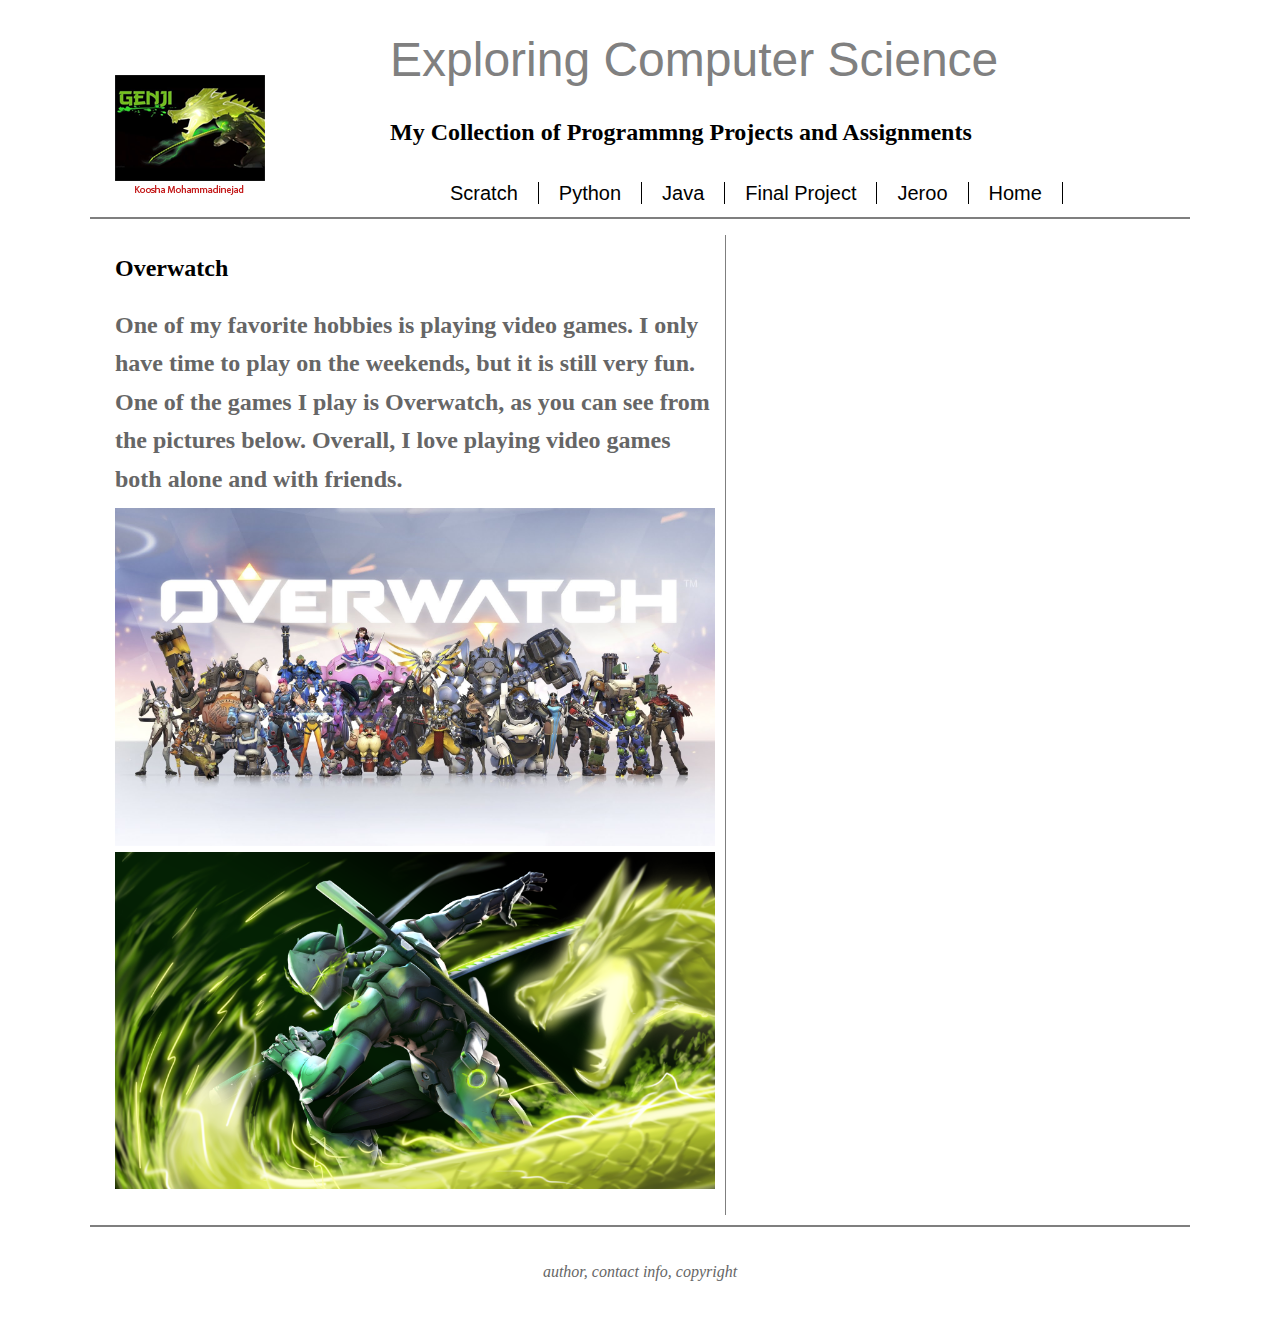
<file: index.html>
<!DOCTYPE html>

<html>

<head>
	<meta charset="utf=8">
	<title>Div Tag Template</title>
	<link href="main.css" rel="stylesheet" type="text/css">
</head>

<body>

<!-- Page Content wrapper-->
<div id="wrapper">

		<!-- Page header - logo, title, links -->
		<header id ="mainHeader">
			<h1>Exploring Computer Science</h1>
			<h2>My Collection of Programmng Projects and Assignments</h2>
		
			<!-- site navigation links -->
			<div id="mainNav">
				<ul id="pages">
					<li>
						<a href="scratch.html">Scratch</a>
					</li>
					<li>
						<a href="python.html">Python</a>
					</li>
					<li>
						<a href="java.html">Java</a>
					</li>
					<li>
						<a href="finalproject.html">Final Project</a>
					<li>
						<a href="jeroo.html">Jeroo</a>
					</li>
					</li>
					<li>
						<a href="index.html">Home</a>
					</li>
				</ul>
		</div><!-- end navigation links -->
	
	</header><!-- end header -->

	<!-- Section Content -->
	<section id="content">
	<h2>Overwatch<h2>
	<p>One of my favorite hobbies is playing video games. I only have time to play on the weekends, but it is still very fun. One of the games I play is Overwatch, as you can see from the pictures below. Overall, I love playing video games both alone and with friends.</p>
	<img src="images/Overwatch.jpg" width="600" height="337.5">
	<img src="images/genji.jpg" width="600" height="337.5">
	</section><!-- end Content -->

	<!-- Aside Content -->
	<aside id="hobbies">
	</aside><!-- end Hobbies -->
	
	<!-- Footer Content -->
	<footer id="pageFooter">
		<p>author, contact info, copyright</p>
	</footer><!-- end Footer -->
	
</div><!-- end wrapper -->

</body>

</html>
</file>
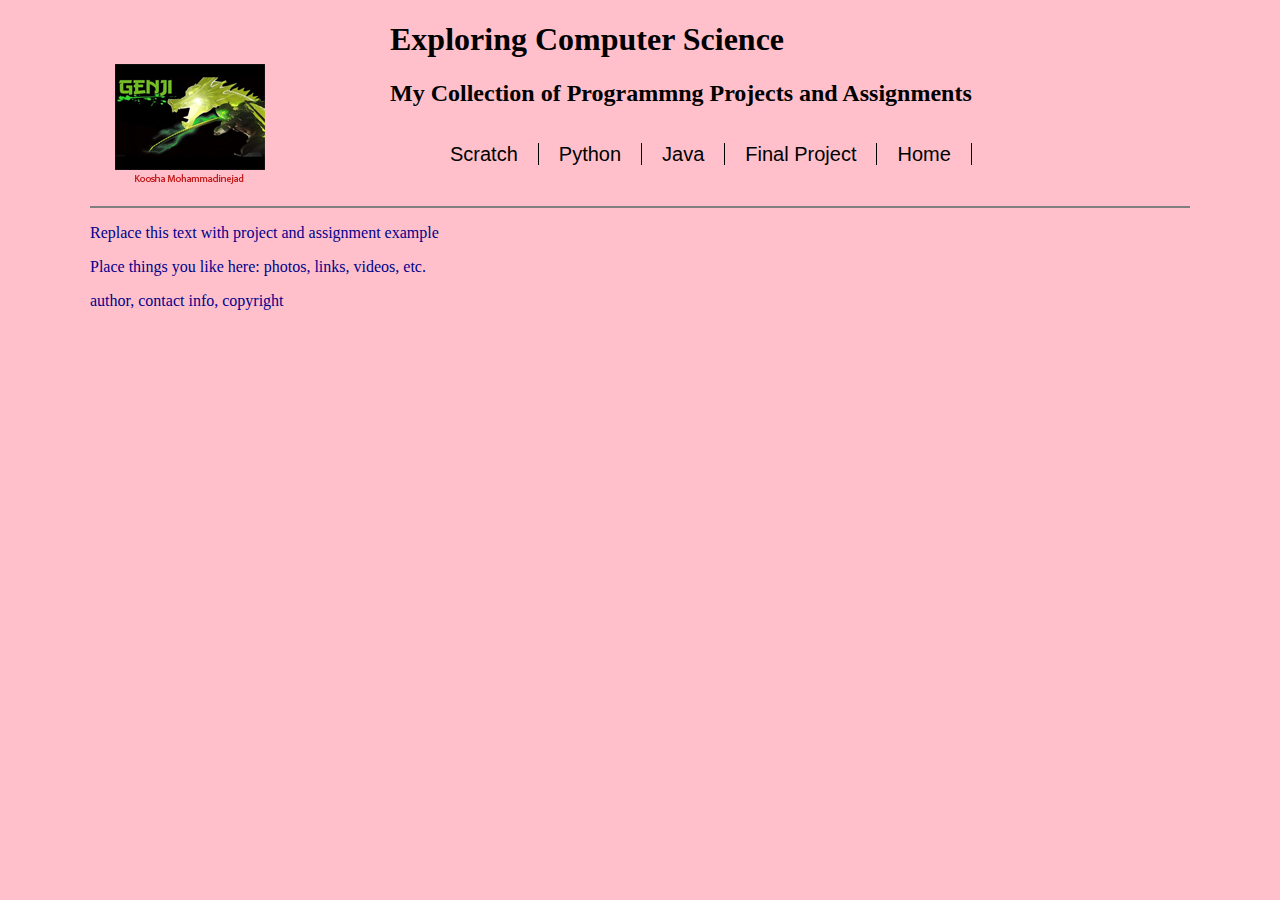
<file: divtags.html>
<!DOCTYPE html>

<html>

<head>
	<meta charset="utf=8">
	<title>Div Tag Template</title>
	<style>
		body {
			background: pink;
			font: 100% Georgia, Times, serif;
		}
		
		h1 {
			font: 300% Arial, Helvetica, sans-serif:
			color: grey;
		}
		
		p {
				color: darkblue;
		}
		#wrapper {
			width: 1100px;
			margin: 0 auto;
			padding: 0 50px;
			text-align: left;
			position: relative;
		}
		#mainHeader {
			height: 185px;
			background: url(images/logo.png) no-repeat 25px center;
			padding: 0 75px 0 300px;
			position: relative;
			border-bottom: 2px solid #7f7f7f;
			margin-bottom: 16px;
		}
		#mainHeader div{
			margin-top: 16px;
		}
		#mainHeader ul{
			list-style: none;
			float: left;
		}
		#mainHeader ul li {
			float: left;
		}
		#mainHeader ul li a {
			font-family:Arial, Helvetica, sans-serif;
			font-size:20px;
			color: #000;
			padding: 0 20px;
			border-right: 1px solid black;
			text-decoration: none;
		}
		#mainHeader ul li a.last{
			border:none;
		}
		#mainHeader ul li a:hover{
			color: #c00000;
		}
		
		
	</style>
</head>

<body>

<!-- Page Content wrapper-->
<div id="wrapper">

		<!-- Page header - logo, title, links -->
		<header id ="mainHeader">
			<h1>Exploring Computer Science</h1>
			<h2>My Collection of Programmng Projects and Assignments</h2>
		
			<!-- site navigation links -->
			<div id="mainNav">
				<ul id="pages">
					<li>
						<a href="#">Scratch</a>
					</li>
					<li>
						<a href="#">Python</a>
					</li>
					<li>
						<a href="#">Java</a>
					</li>
					<li>
						<a href="#">Final Project</a>
					</li>
					<li>
						<a href="#">Home</a>
					</li>
				</ul>
		</div><!-- end navigation links -->
	
	</header><!-- end header -->

	<!-- Section Content -->
	<section id="content">
		<p>Replace this text with project and assignment example</p>
	</section><!-- end Content -->

	<!-- Aside Content -->
	<aside id="hobbies">
		<p>Place things you like here: photos, links, videos, etc.</p>
	</aside><!-- end Hobbies -->
	
	<!-- Footer Content -->
	<footer id="pageFooter">
		<p>author, contact info, copyright</p>
	</footer><!-- end Footer -->
	
</div><!-- end wrapper -->



</body>

</html>
</file>
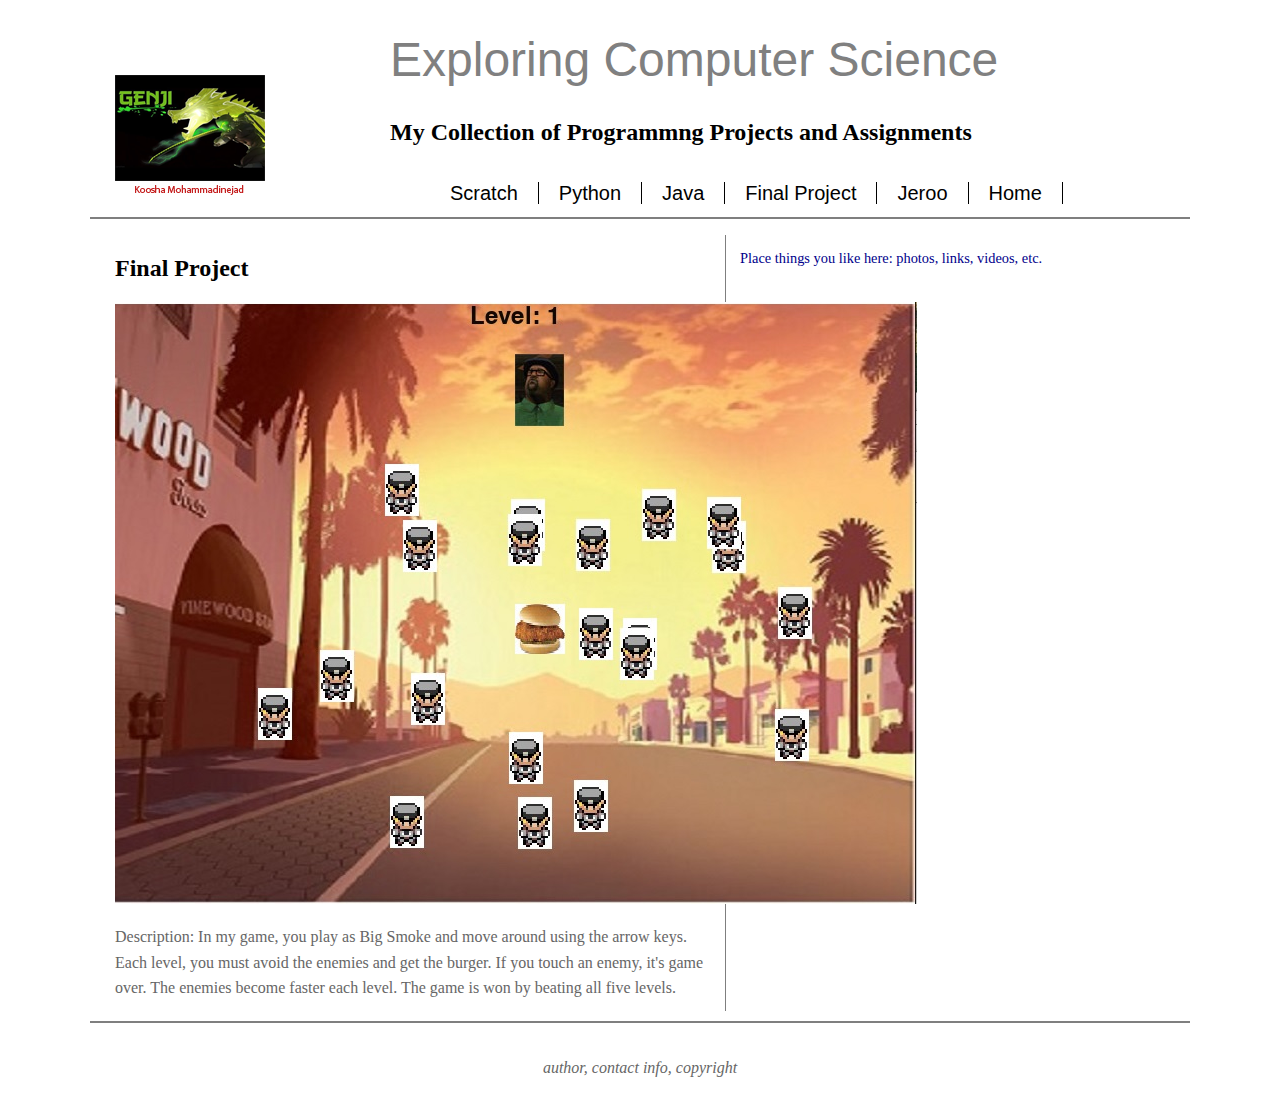
<file: finalproject.html>
<!DOCTYPE html>

<html>

<head>
	<meta charset="utf=8">
	<title>Div Tag Template</title>
	<link href="main.css" rel="stylesheet" type="text/css">
</head>

<body>

<!-- Page Content wrapper-->
<div id="wrapper">

		<!-- Page header - logo, title, links -->
		<header id ="mainHeader">
			<h1>Exploring Computer Science</h1>
			<h2>My Collection of Programmng Projects and Assignments</h2>
		
			<!-- site navigation links -->
			<div id="mainNav">
				<ul id="pages">
					<li>
						<a href="scratch.html">Scratch</a>
					</li>
					<li>
						<a href="python.html">Python</a>
					</li>
					<li>
						<a href="java.html">Java</a>
					</li>
					<li>
						<a href="finalproject.html">Final Project</a>
					</li>
					<li>
						<a href="jeroo.html">Jeroo</a>
					</li>
					<li>
						<a href="index.html">Home</a>
					</li>
				</ul>
		</div><!-- end navigation links -->
	
	</header><!-- end header -->

	<!-- Section Content -->
	<section id="content">
		<h2>Final Project</h2>
		<img src = "images/finalproject.jpg" width="" height="">
		<p>Description: In my game, you play as Big Smoke and move around using the arrow keys. Each level, you must avoid the enemies and get the burger. If you touch an enemy, it's game over. The enemies become faster each level. The game is won by beating all five levels.</p>
	</section><!-- end Content -->

	<!-- Aside Content -->
	<aside id="hobbies">
		<p>Place things you like here: photos, links, videos, etc.</p>
	</aside><!-- end Hobbies -->
	
	<!-- Footer Content -->
	<footer id="pageFooter">
		<p>author, contact info, copyright</p>
	</footer><!-- end Footer -->
	
</div><!-- end wrapper -->

</body>

</html>
</file>
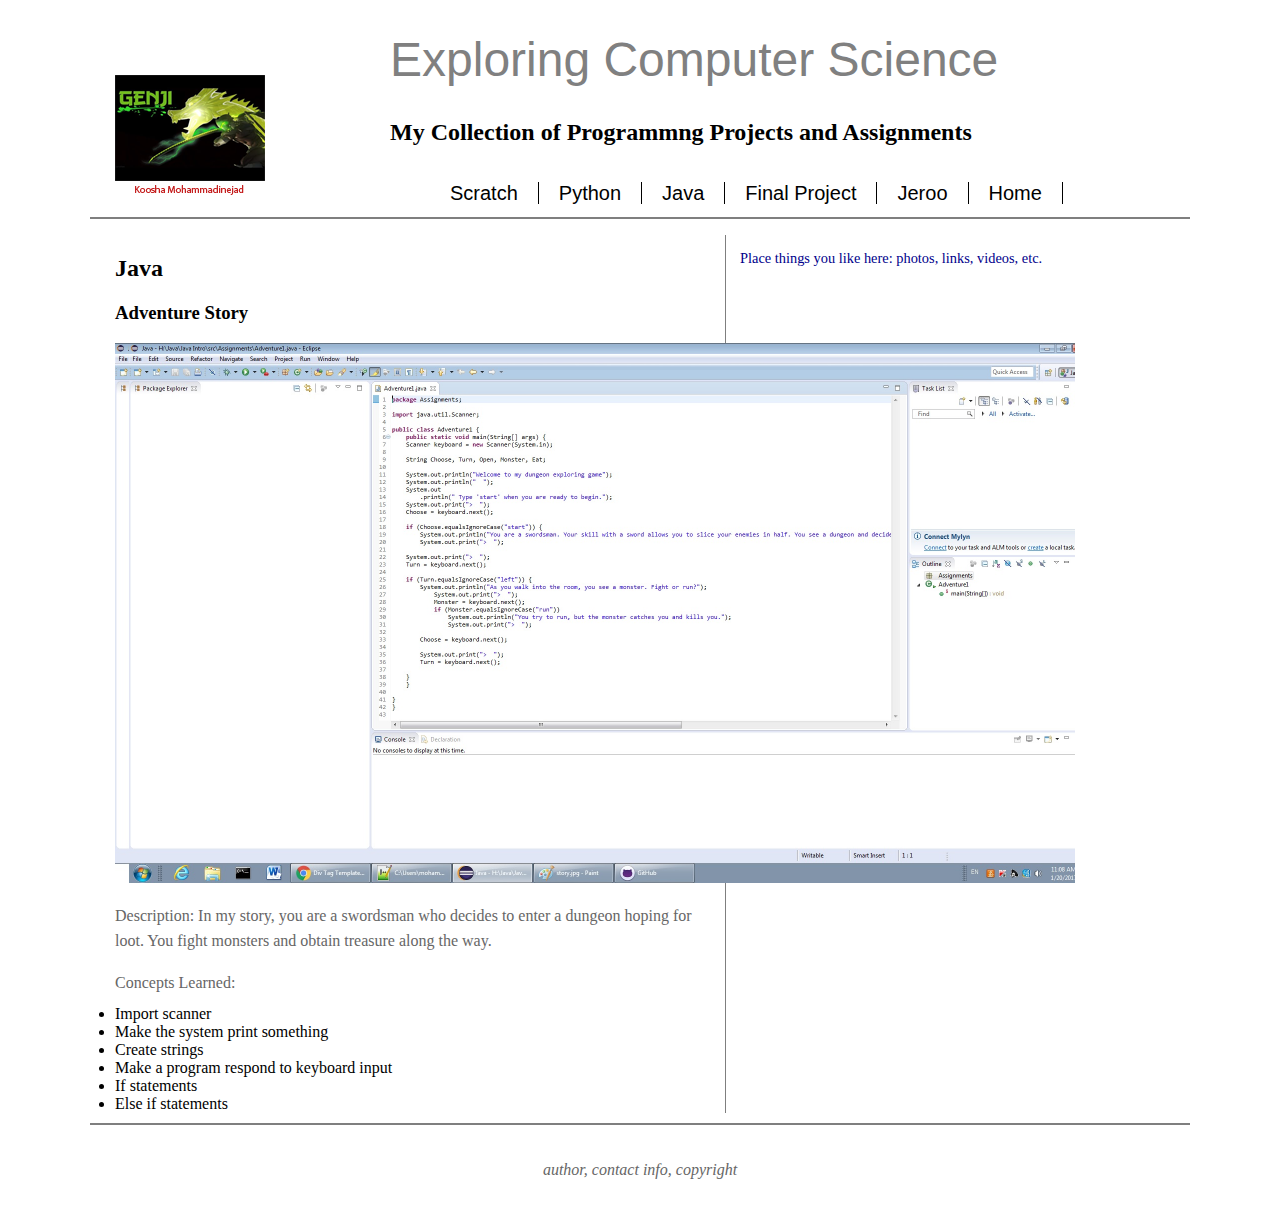
<file: java.html>
<!DOCTYPE html>

<html>

<head>
	<meta charset="utf=8">
	<title>Div Tag Template</title>
	<link href="main.css" rel="stylesheet" type="text/css">
</head>

<body>

<!-- Page Content wrapper-->
<div id="wrapper">

		<!-- Page header - logo, title, links -->
		<header id ="mainHeader">
			<h1>Exploring Computer Science</h1>
			<h2>My Collection of Programmng Projects and Assignments</h2>
		
			<!-- site navigation links -->
			<div id="mainNav">
				<ul id="pages">
					<li>
						<a href="scratch.html">Scratch</a>
					</li>
					<li>
						<a href="python.html">Python</a>
					</li>
					<li>
						<a href="java.html">Java</a>
					</li>
					<li>
						<a href="finalproject.html">Final Project</a>
					</li>
					<li>
						<a href="jeroo.html">Jeroo</a>
					</li>
					<li>
						<a href="index.html">Home</a>
					</li>
				</ul>
		</div><!-- end navigation links -->
	
	</header><!-- end header -->

	<!-- Section Content -->
	<section id="content">
	<h2>Java</h2>
	<h3>Adventure Story</h3>
	<img src = "images/story.jpg" width="960" height="540">
	<p>Description: In my story, you are a swordsman who decides to enter a dungeon hoping for loot. You fight monsters and obtain treasure along the way.</p>
	<p>Concepts Learned:</p>
	<li>Import scanner</li>
	<li>Make the system print something</li>
	<li>Create strings</li>
	<li>Make a program respond to keyboard input</li>
	<li>If statements</li>
	<li>Else if statements</li>
	</section><!-- end Content -->

	<!-- Aside Content -->
	<aside id="hobbies">
		<p>Place things you like here: photos, links, videos, etc.</p>
	</aside><!-- end Hobbies -->
	
	<!-- Footer Content -->
	<footer id="pageFooter">
		<p>author, contact info, copyright</p>
	</footer><!-- end Footer -->
	
</div><!-- end wrapper -->

</body>

</html>
</file>
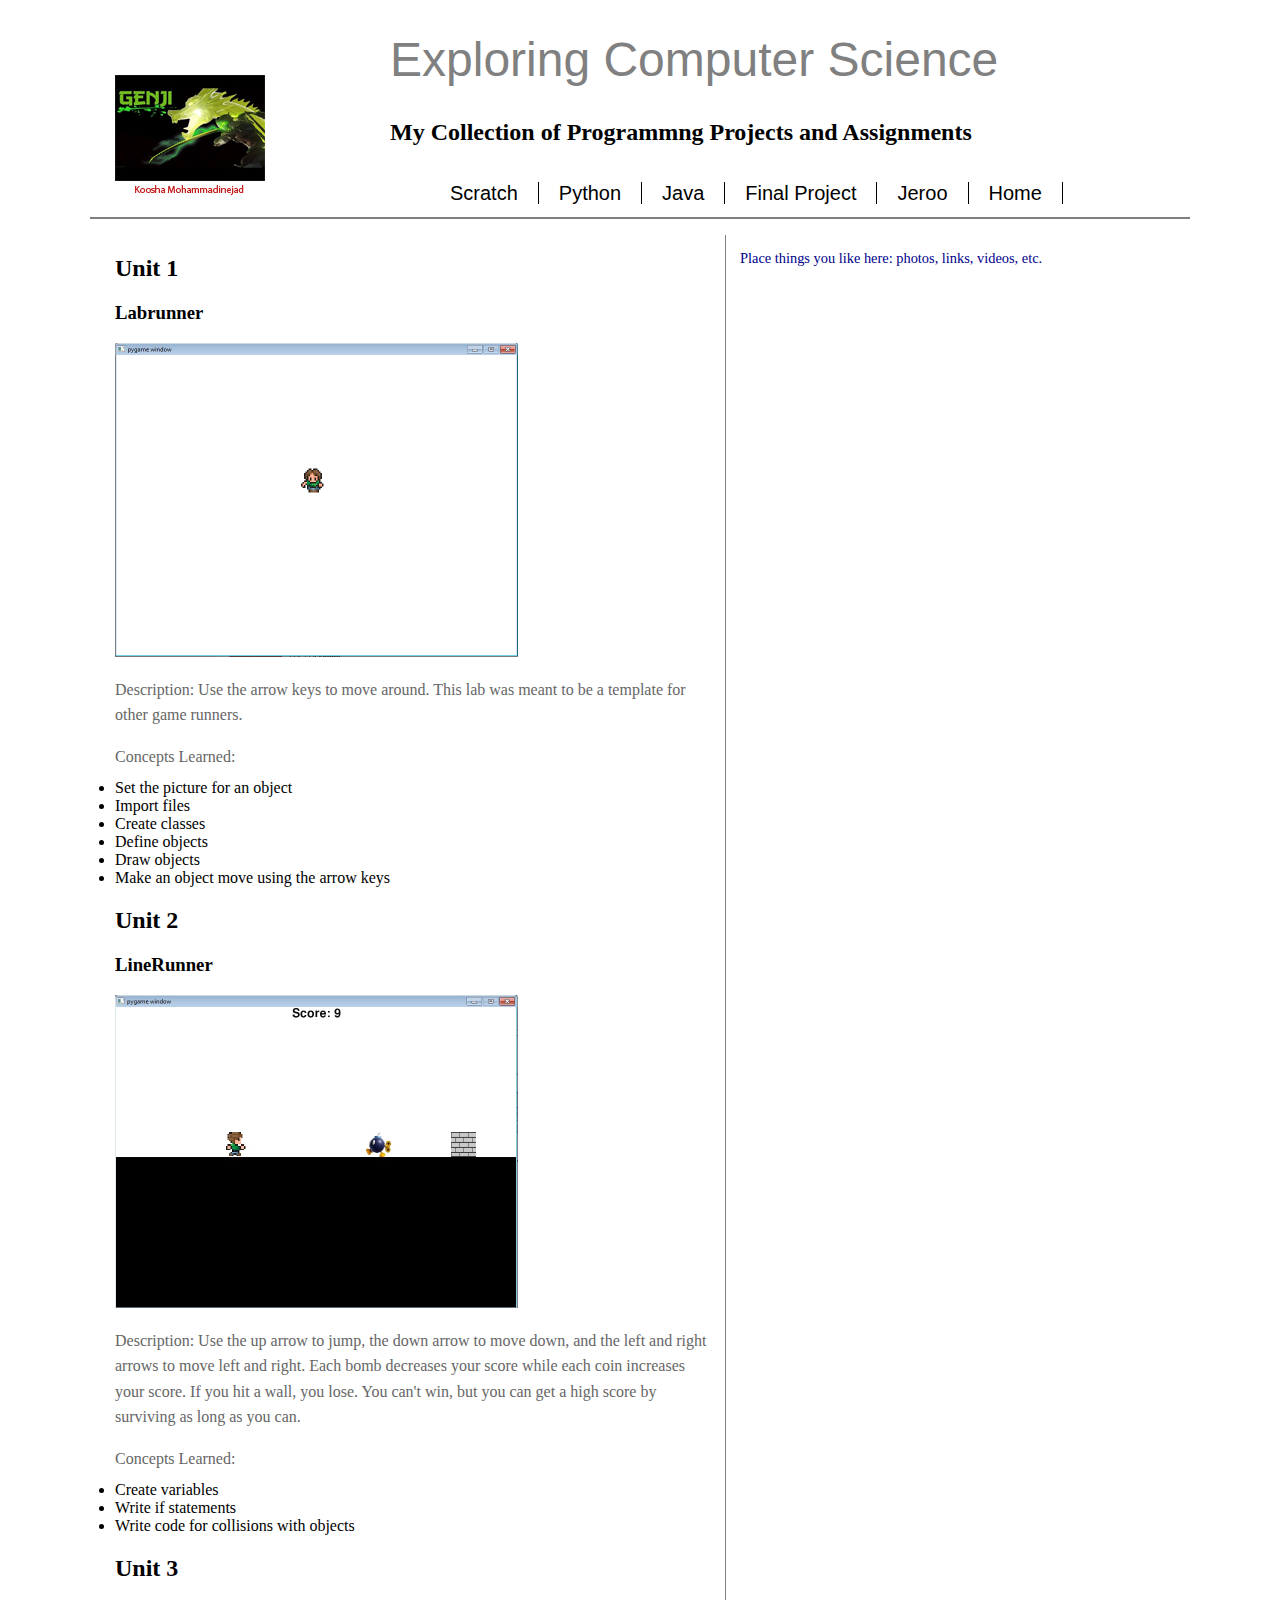
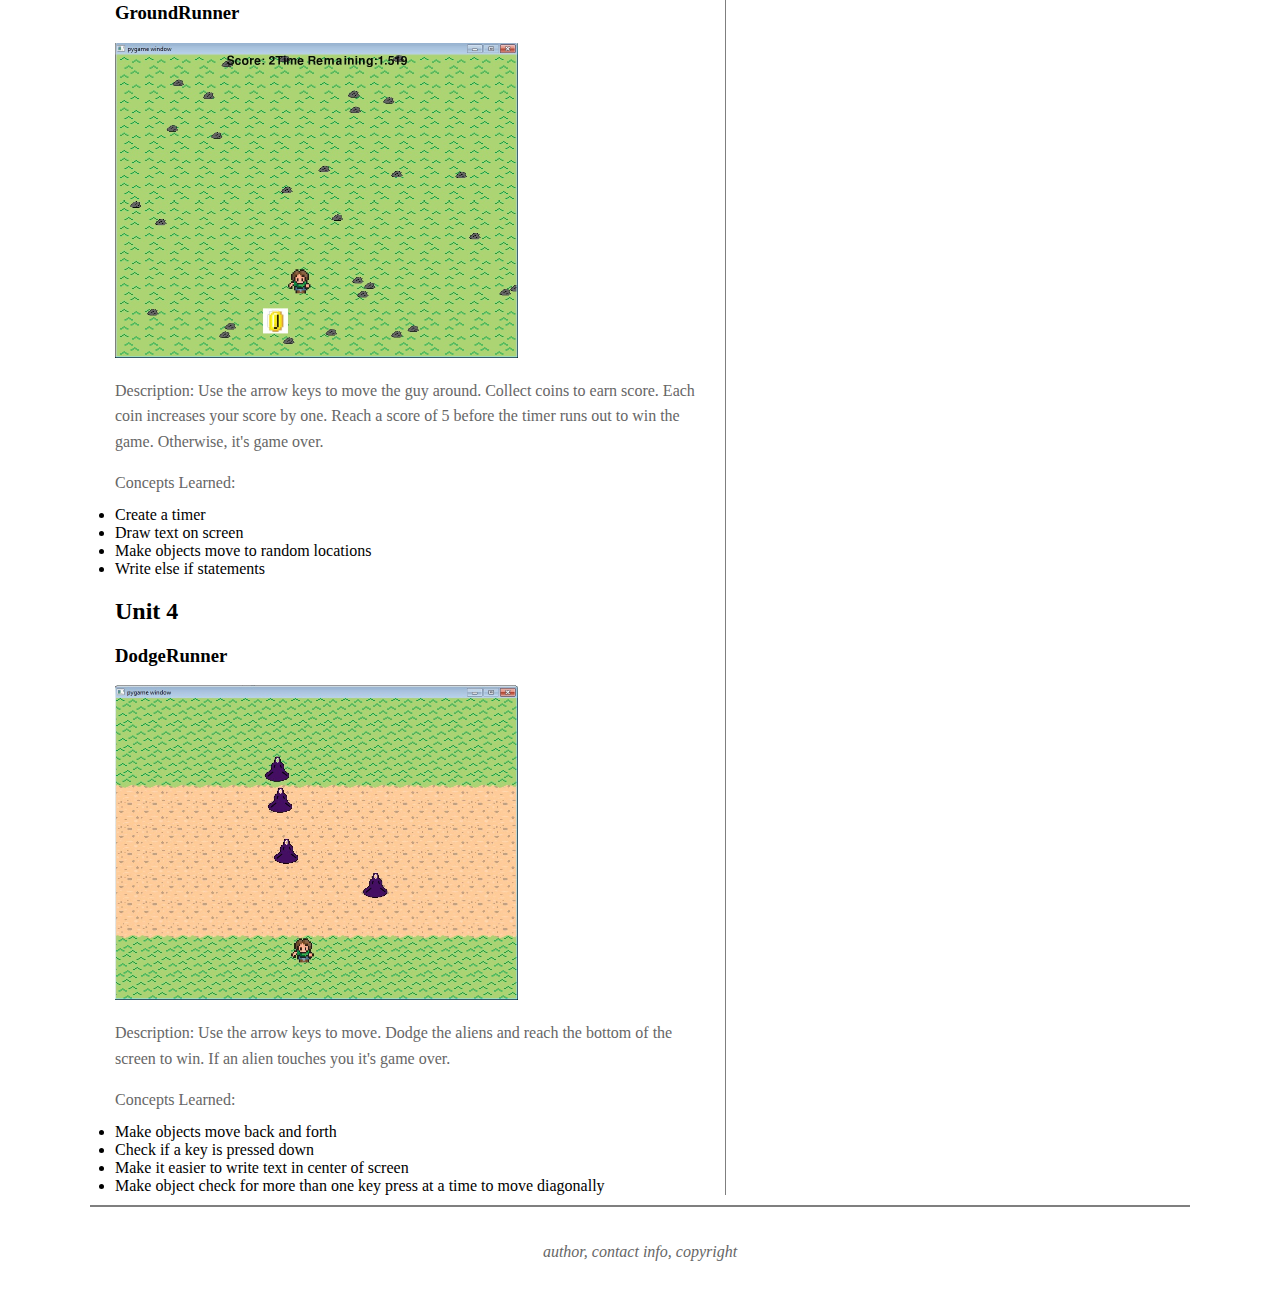
<file: python.html>
<!DOCTYPE html>

<html>

<head>
	<meta charset="utf=8">
	<title>Div Tag Template</title>
	<link href="main.css" rel="stylesheet" type="text/css">
</head>

<body>

<!-- Page Content wrapper-->
<div id="wrapper">

		<!-- Page header - logo, title, links -->
		<header id ="mainHeader">
			<h1>Exploring Computer Science</h1>
			<h2>My Collection of Programmng Projects and Assignments</h2>
		
			<!-- site navigation links -->
			<div id="mainNav">
				<ul id="pages">
					<li>
						<a href="scratch.html">Scratch</a>
					</li>
					<li>
						<a href="python.html">Python</a>
					</li>
					<li>
						<a href="java.html">Java</a>
					</li>
					<li>
						<a href="finalproject.html">Final Project</a>
					</li>
					<li>
						<a href="jeroo.html">Jeroo</a>
					</li>
					<li>
						<a href="index.html">Home</a>
					</li>
				</ul>
		</div><!-- end navigation links -->
	
	</header><!-- end header -->

	<!-- Section Content -->
	<section id="content">
	<h2>Unit 1</h2>
	<h3>Labrunner</h3>
	<img src = "images/labrunner.jpg" width="403" height="314">
	<p>Description: Use the arrow keys to move around. This lab was meant to be a template for other game runners.</p>
	<p>Concepts Learned:</p>
	<li>Set the picture for an object</li>
	<li>Import files</li>
	<li>Create classes</li>
	<li>Define objects</li>
	<li>Draw objects</li>
	<li>Make an object move using the arrow keys</li>
	
	
	<h2>Unit 2</h2>
	<h3>LineRunner</h3>
	<img src = "images/linerunner.jpg" width="403" height="312.5">
	<p>Description: Use the up arrow to jump, the down arrow to move down, and the left and right arrows to move left and right. Each bomb decreases your score while each coin increases your score. If you hit a wall, you lose. You can't win, but you can get a high score by surviving as long as you can.</p>
	<p>Concepts Learned:</p>
	<li>Create variables</li>
	<li>Write if statements</li>
	<li>Write code for collisions with objects</li>
	
	
	<h2>Unit 3</h2>
	<h3>GroundRunner</h3>
	<img src = "images/groundrunner.jpg" width="403" height="314.5">
	<p>Description: Use the arrow keys to move the guy around. Collect coins to earn score. Each coin increases your score by one. Reach a score of 5 before the timer runs out to win the game. Otherwise, it's game over.</p>
	<p>Concepts Learned:</p>
	<li>Create a timer</li>
	<li>Draw text on screen</li>
	<li>Make objects move to random locations</li>
	<li>Write else if statements</li>
	
	<h2>Unit 4</h2>
	<h3>DodgeRunner</h3>
	<img src = "images/dodgerunner.jpg" width="402.5" height="314.5">
	<p>Description: Use the arrow keys to move. Dodge the aliens and reach the bottom of the screen to win. If an alien touches you it's game over.</p>
	<p>Concepts Learned:</p>
	<li>Make objects move back and forth</li>
	<li>Check if a key is pressed down</li>
	<li>Make it easier to write text in center of screen</li>
	<li>Make object check for more than one key press at a time to move diagonally</li>
	
	</section><!-- end Content -->

	<!-- Aside Content -->
	<aside id="hobbies">
		<p>Place things you like here: photos, links, videos, etc.</p>
	</aside><!-- end Hobbies -->
	
	<!-- Footer Content -->
	<footer id="pageFooter">
		<p>author, contact info, copyright</p>
	</footer><!-- end Footer -->
	
</div><!-- end wrapper -->

</body>

</html>
</file>
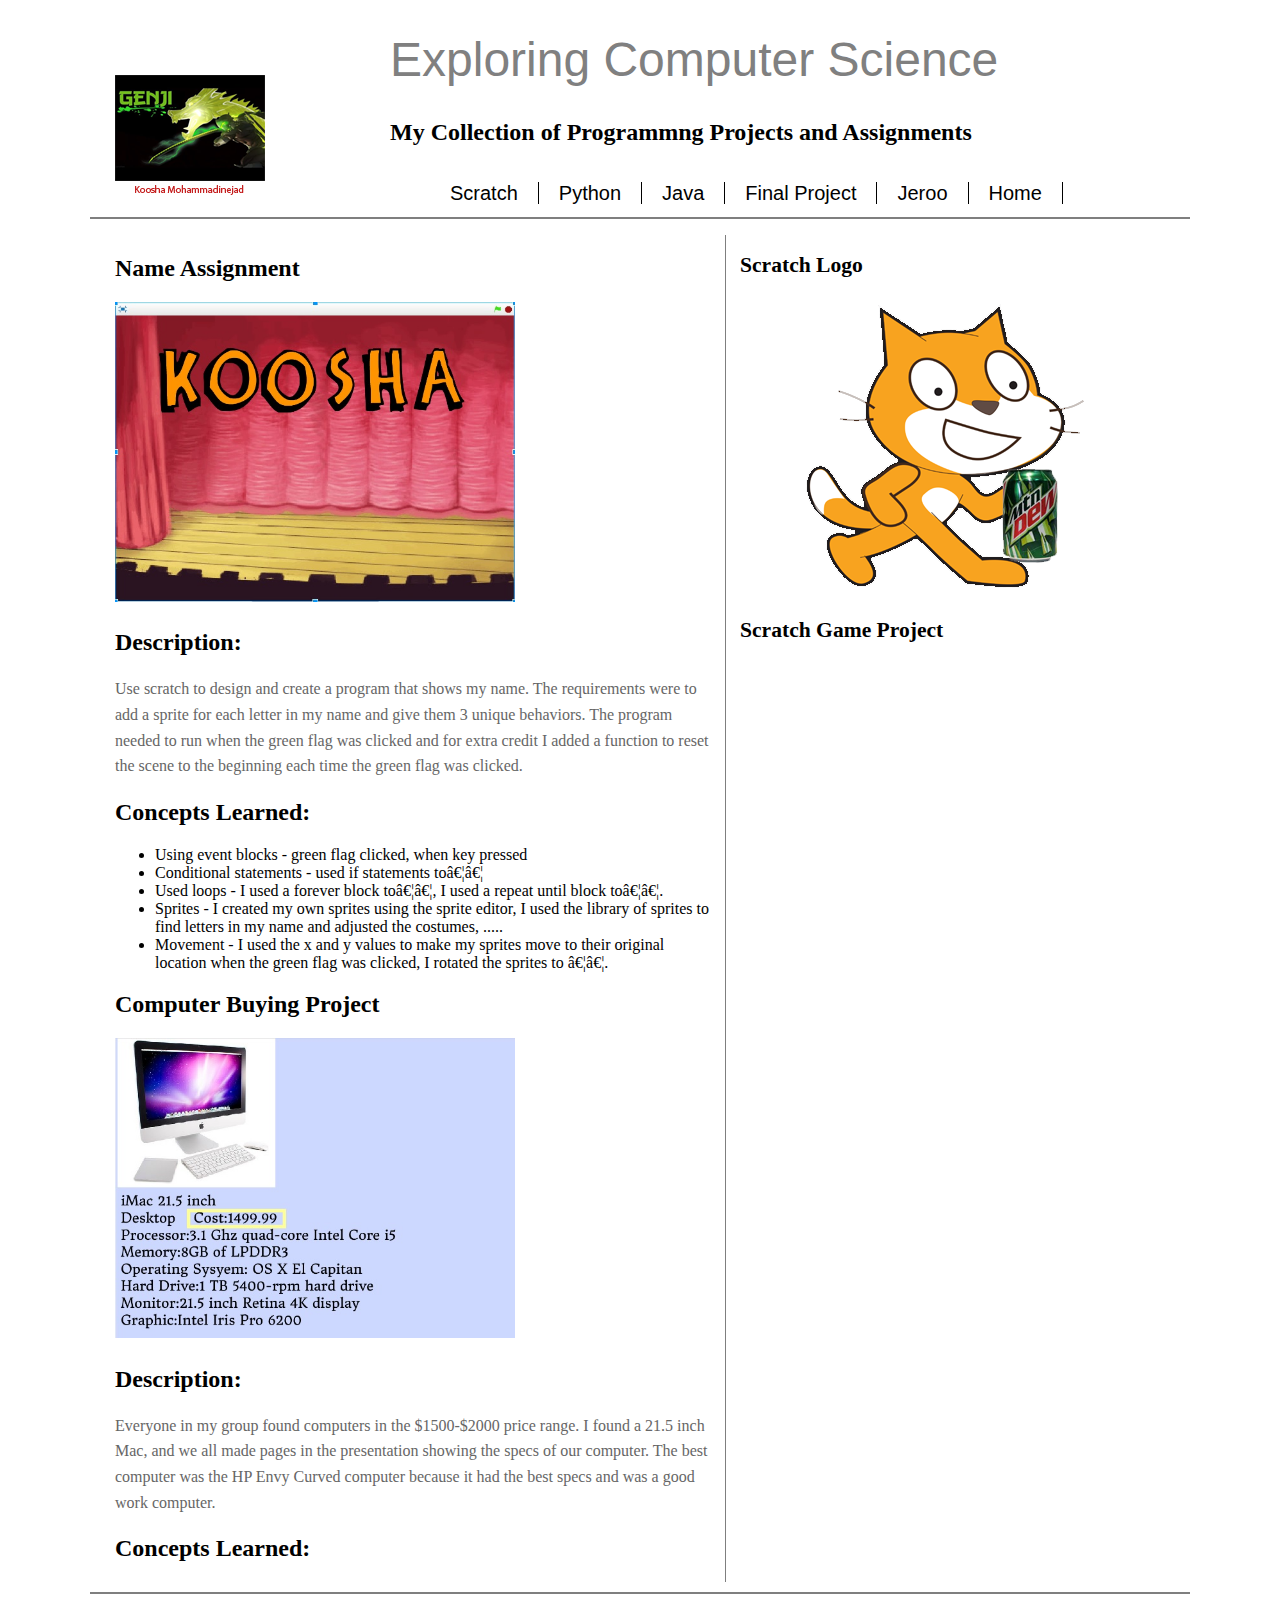
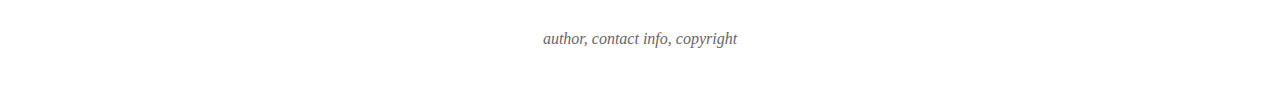
<file: scratch.html>
<!DOCTYPE html>

<html>

<head>
	<meta charset="utf=8">
	<title>Div Tag Template</title>
	<link href="main.css" rel="stylesheet" type="text/css">
</head>

<body>

<!-- Page Content wrapper-->
<div id="wrapper">

		<!-- Page header - logo, title, links -->
		<header id ="mainHeader">
			<h1>Exploring Computer Science</h1>
			<h2>My Collection of Programmng Projects and Assignments</h2>
		
			<!-- site navigation links -->
			<div id="mainNav">
				<ul id="pages">
					<li>
						<a href="scratch.html">Scratch</a>
					</li>				
					<li>
						<a href="python.html">Python</a>
					</li>					
					<li>
						<a href="java.html">Java</a>
					</li>					
					<li>
						<a href="finalproject.html">Final Project</a>
					</li>				
					<li>
						<a href="jeroo.html">Jeroo</a>
					</li>
					<li>
						<a href="index.html">Home</a>
					</li>
				</ul>
		</div><!-- end navigation links -->
	
	</header><!-- end header -->

	<!-- Section Content - Project and Assignments -->
	<section id="content">
		<h2>Name Assignment</h2>
		<p>
			<img src="images/nameAssignment.jpg"/ width="400" height="300">
		</p>
		<h2>Description:</h2>
		<p> Use scratch to design and create a program that shows my name. The requirements were to add a sprite for each letter in my name and give them 3 unique behaviors.  The program needed to run when the green flag was clicked and for extra credit I added a function to reset the scene to the beginning each time the green flag was clicked.
		</p>
		<h2>Concepts Learned:</h2>
		<ul>
			<li>Using event blocks - green flag clicked, when key pressed</li>
			<li>Conditional statements - used if statements to……</li>
			<li>Used loops - I used a forever block to……, I used a repeat until block to…….</li>
			<li>Sprites - I created my own sprites using the sprite editor,  I used the library of sprites to find letters in my name and adjusted the costumes, .....</li>
			<li>Movement - I used the x and y values to make my sprites move to their original location when the green flag was clicked,  I rotated the sprites to …….</li>
		</ul>
		
		<h2>Computer Buying Project</h2>
		<p>
			<img src="images/computer.jpg"/ width="400" height="300">
		</p>
		<h2>Description:</h2>
		<p>Everyone in my group found computers in the $1500-$2000 price range. I found a 21.5 inch Mac, and we all made pages in the presentation showing the specs of our computer. The best computer was the HP Envy Curved computer because it had the best specs and was a good work computer.</p>
		<h2>Concepts Learned:</h2>
	</section><!-- end Conent -->

	<!-- Aside Content -->
	<aside id="hobbies">
	<h2>Scratch Logo</h2>
	<img src="images/Scratch Logo.jpg">
	<h2>Scratch Game Project</h2>
	<iframe allowtransparency="true" width="485" height="402" src="//scratch.mit.edu/projects/embed/121213818/?autostart=false" frameborder="0" allowfullscreen></iframe>
	</aside><!-- end Hobbies -->
	
	<!-- Footer Content -->
	<footer id="pageFooter">
		<p>author, contact info, copyright</p>
	</footer><!-- end Footer -->
	
</div><!-- end wrapper -->

</body>

</html>
</file>
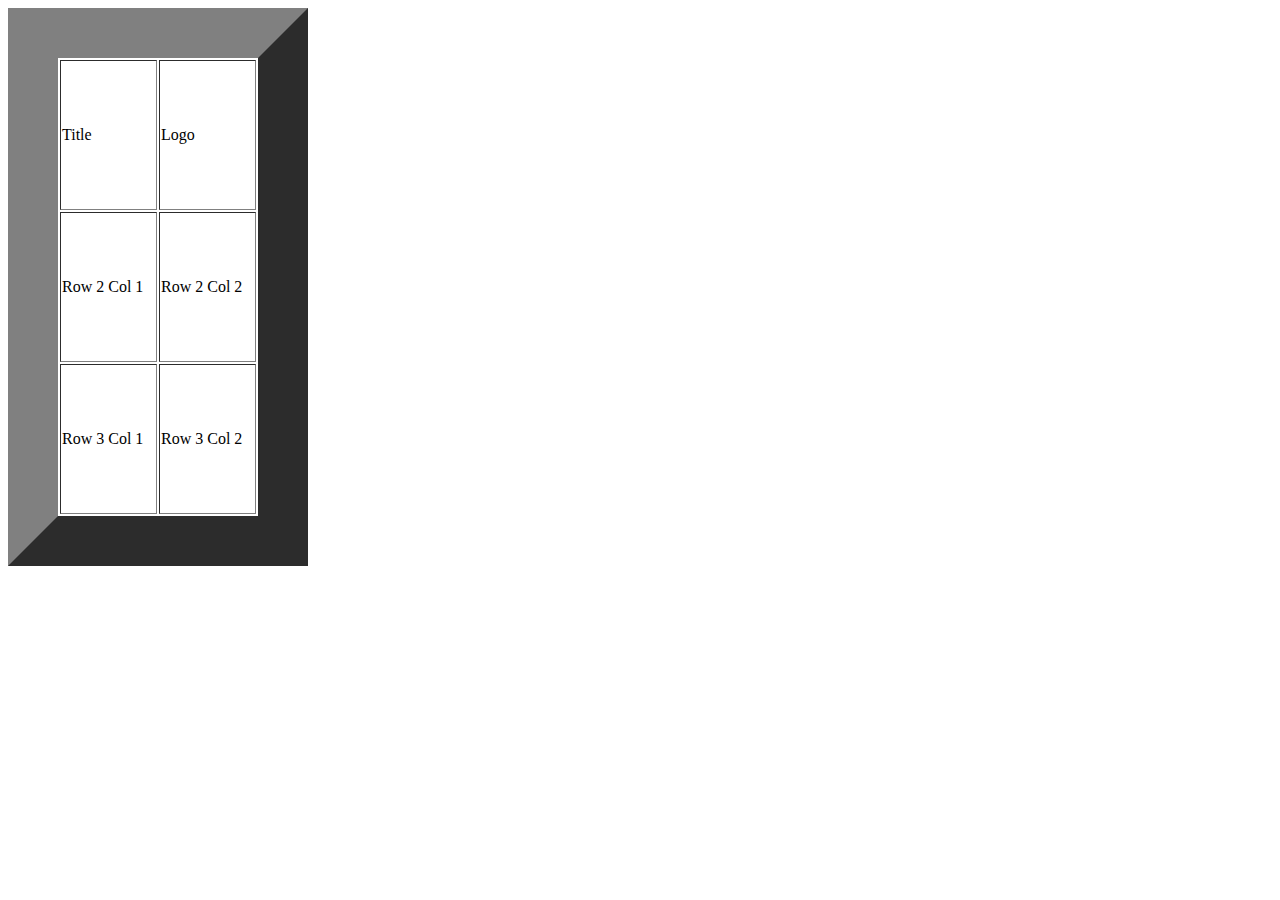
<file: TablesPD.html>
<!DOCTYPE html>
<html>

<head>
	<meta charset="UTF-8">
	
	<title>Tables</title>

</head>

<body>

	<!-- main table -->
	
	<table border=50 width=300 height=300>

	<!-- Row 1 -->
	<tr height=150>
	<td>Title</td>
	<td>Logo</td>
	</tr>
	
	<!-- Row 2 -->
	<tr height=150>
		<td>Row 2 Col 1</td>
		<td>Row 2 Col 2</td>	
	</tr>
	
	<!-- Row 3 -->
	<tr height=150>
		<td>Row 3 Col 1</td>	
		<td>Row 3 Col 2</td>	
	</tr>
	
	</table>
	
</body>

</html>
</file>
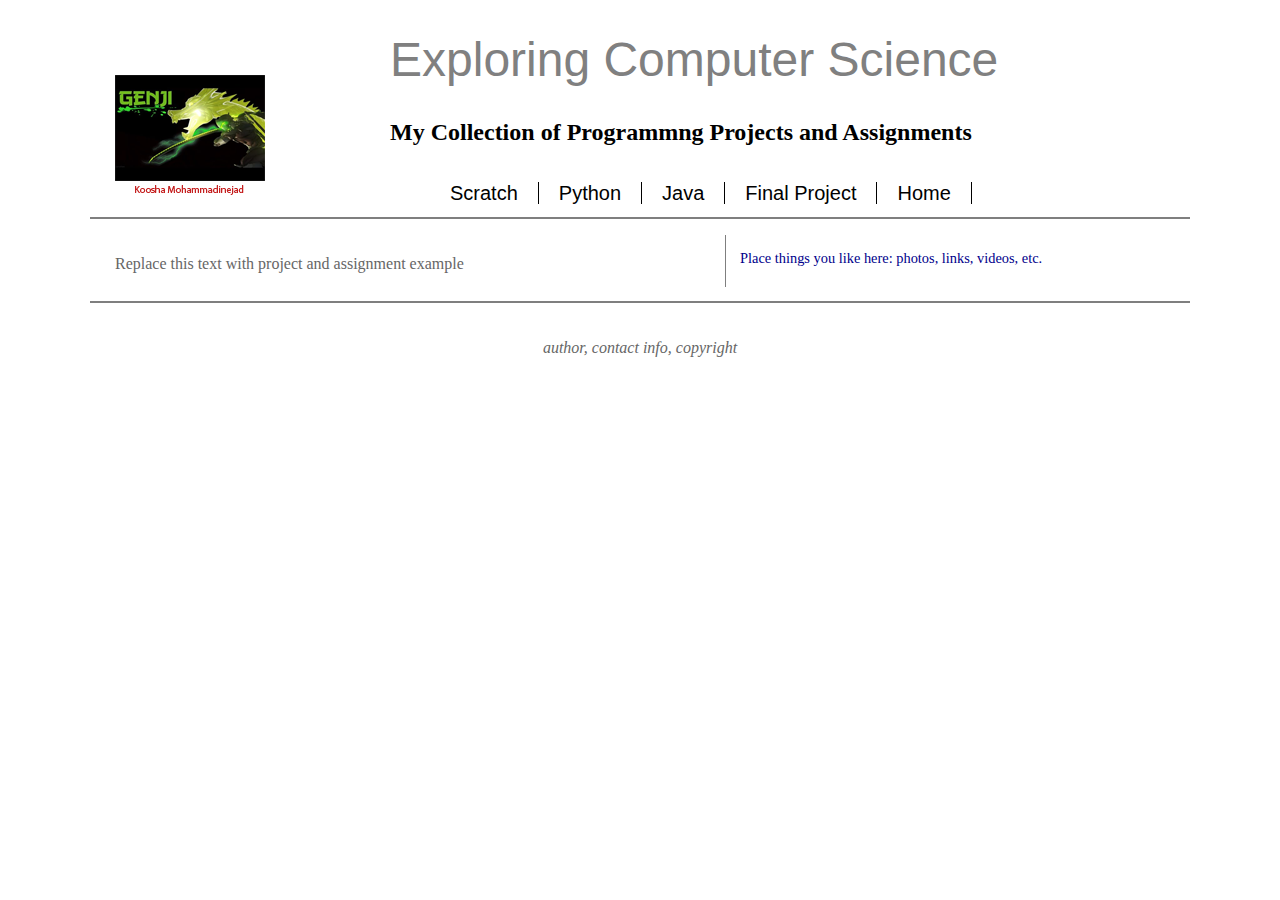
<file: template.html>
<!DOCTYPE html>

<html>

<head>
	<meta charset="utf=8">
	<title>Div Tag Template</title>
	<link href="main.css" rel="stylesheet" type="text/css">
</head>

<body>

<!-- Page Content wrapper-->
<div id="wrapper">

		<!-- Page header - logo, title, links -->
		<header id ="mainHeader">
			<h1>Exploring Computer Science</h1>
			<h2>My Collection of Programmng Projects and Assignments</h2>
		
			<!-- site navigation links -->
			<div id="mainNav">
				<ul id="pages">
					<li>
						<a href="#">Scratch</a>
					</li>
					<li>
						<a href="#">Python</a>
					</li>
					<li>
						<a href="#">Java</a>
					</li>
					<li>
						<a href="#">Final Project</a>
					</li>
					<li>
						<a href="#">Home</a>
					</li>
				</ul>
		</div><!-- end navigation links -->
	
	</header><!-- end header -->

	<!-- Section Content -->
	<section id="content">
		<p>Replace this text with project and assignment example</p>
	</section><!-- end Content -->

	<!-- Aside Content -->
	<aside id="hobbies">
		<p>Place things you like here: photos, links, videos, etc.</p>
	</aside><!-- end Hobbies -->
	
	<!-- Footer Content -->
	<footer id="pageFooter">
		<p>author, contact info, copyright</p>
	</footer><!-- end Footer -->
	
</div><!-- end wrapper -->

</body>

</html>
</file>
<file: main.css>
@charset "UTF-8";

body {
	background: white;
	font: 100% Georgia, Times, serif;
}
h1 {
	font: 300% Arial, Helvetica, sans-serif;
	color: grey;
}

p {
	color: darkblue;
}
#wrapper {
	width: 1100px;
	margin: 0 auto;
	padding: 0 50px;
	text-align: left;
	position: relative;
}
header#mainHeader {
	height: 185px;
	background: url(images/logo.png) no-repeat 25px center;
	padding: 0 75px 0 300px;
	position: relative;
	border-bottom: 2px solid #7f7f7f;
	margin-bottom:16px;
}
header#mainHeader div{
	margin-top: 16px;
}
header#mainHeader ul{
	list-style: none;
	float: left;
}
header#mainHeader ul li {
	float: left;
}
header#mainHeader ul li a {
	font-family:Arial, Helvetica, sans-serif;
	font-size:20px;
	color: #000;
	padding: 0 20px;
	border-right: 1px solid black;
	text-decoration: none;
}
header#mainHeader ul li a.last{
	border:none;
}
header#mainHeader ul li a:hover{
	color: #c00000;
}

section#content {
	float: left;
	width: 600px;
	padding: 0 10px 0 25px;
	margin-bottom: 10px;
	border-right: 1px solid #7f7f7f;
}

section#content p {
	color: #666;
	line-height: 1.6;
	margin-bottom: 10px;
}

aside#hobbies {
	font-size: 90%;
	float: right;
	width: 450px;
	margin-bottom: 20px;
}

footer#pageFooter {
	clear: both;
	border-top: 2px solid #7f7f7f;
	padding: 20px;
}

footer#pageFooter p {
	text-align: center;
	font-style: italic;
	margin-bottom: 10px;
	color: #666;
}
</file>
